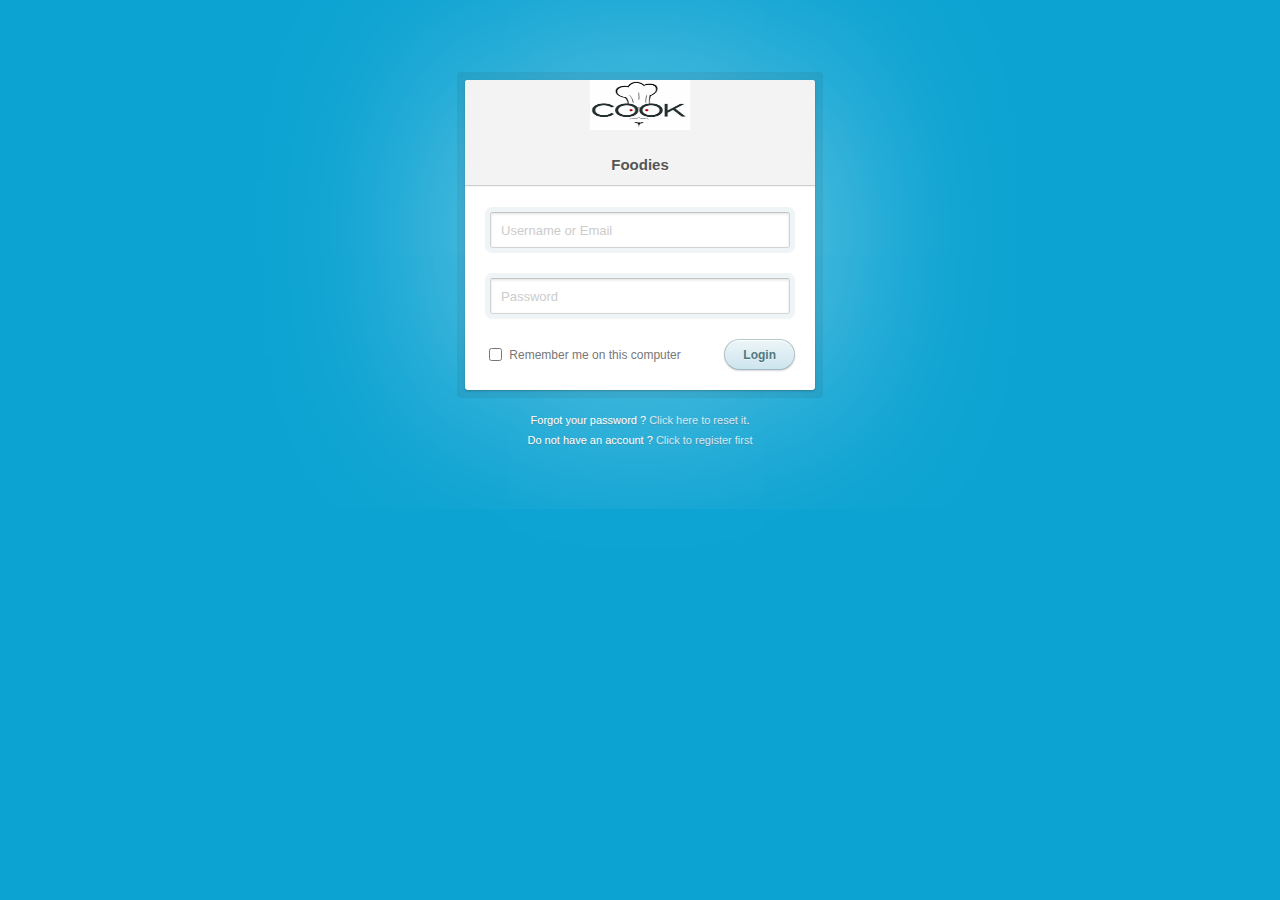
<file: webapp/index.html>
<!DOCTYPE html>
<!--[if lt IE 7]> <html class="lt-ie9 lt-ie8 lt-ie7" lang="en"> <![endif]-->
<!--[if IE 7]> <html class="lt-ie9 lt-ie8" lang="en"> <![endif]-->
<!--[if IE 8]> <html class="lt-ie9" lang="en"> <![endif]-->
<!--[if gt IE 8]><!--> <html lang="en"> <!--<![endif]-->
<head>
  <meta charset="utf-8">
  <meta http-equiv="X-UA-Compatible" content="IE=edge,chrome=1">
  <title>Login Form</title>
  <link rel="stylesheet" href="css/style.css">
  <!--[if lt IE 9]><script src="//html5shim.googlecode.com/svn/trunk/html5.js"></script><![endif]-->
</head>
<body>
  <section class="container">
    <div class="login">
      <h1> 
	  <img src="figs/smartcook3.jpg" alt="Smart Cook"  style="height:50px;width:100px;text-align:center;"> <br>
	  Foodies
      </h1>
      <form method="post" action="index.html">
        <p><input type="text" name="login" value="" placeholder="Username or Email"></p>
        <p><input type="password" name="password" value="" placeholder="Password"></p>
        <p class="remember_me">
          <label>
            <input type="checkbox" name="remember_me" id="remember_me">
            Remember me on this computer
          </label>
        </p>
        <p class="submit"><input type="submit" name="commit" value="Login"></p>
      </form>
    </div>

    <div class="login-help">
      <p>Forgot your password ? <a href="index.html">Click here to reset it</a>.</p>
      <p>Do not have an account ? <a href="register.html"> Click to register
	  first </a></p>
    </div>
  </section>

  <!-- 
  <section class="about">
  <p class="about-links">
  <a href="http://www.cssflow.com/snippets/login-form" target="_parent">View Article</a>
  <a href="http://www.cssflow.com/snippets/login-form.zip" target="_parent">Download</a>
  </p>
  <p class="about-author">
  &copy; 2012&ndash;2013 <a href="http://thibaut.me" target="_blank">Thibaut Courouble</a> -
  <a href="http://www.cssflow.com/mit-license" target="_blank">MIT License</a><br>
  Original PSD by <a href="http://www.premiumpixels.com/freebies/clean-simple-login-form-psd/" target="_blank">Orman Clark</a>
  </section> -->
</body>
</html>
</file>
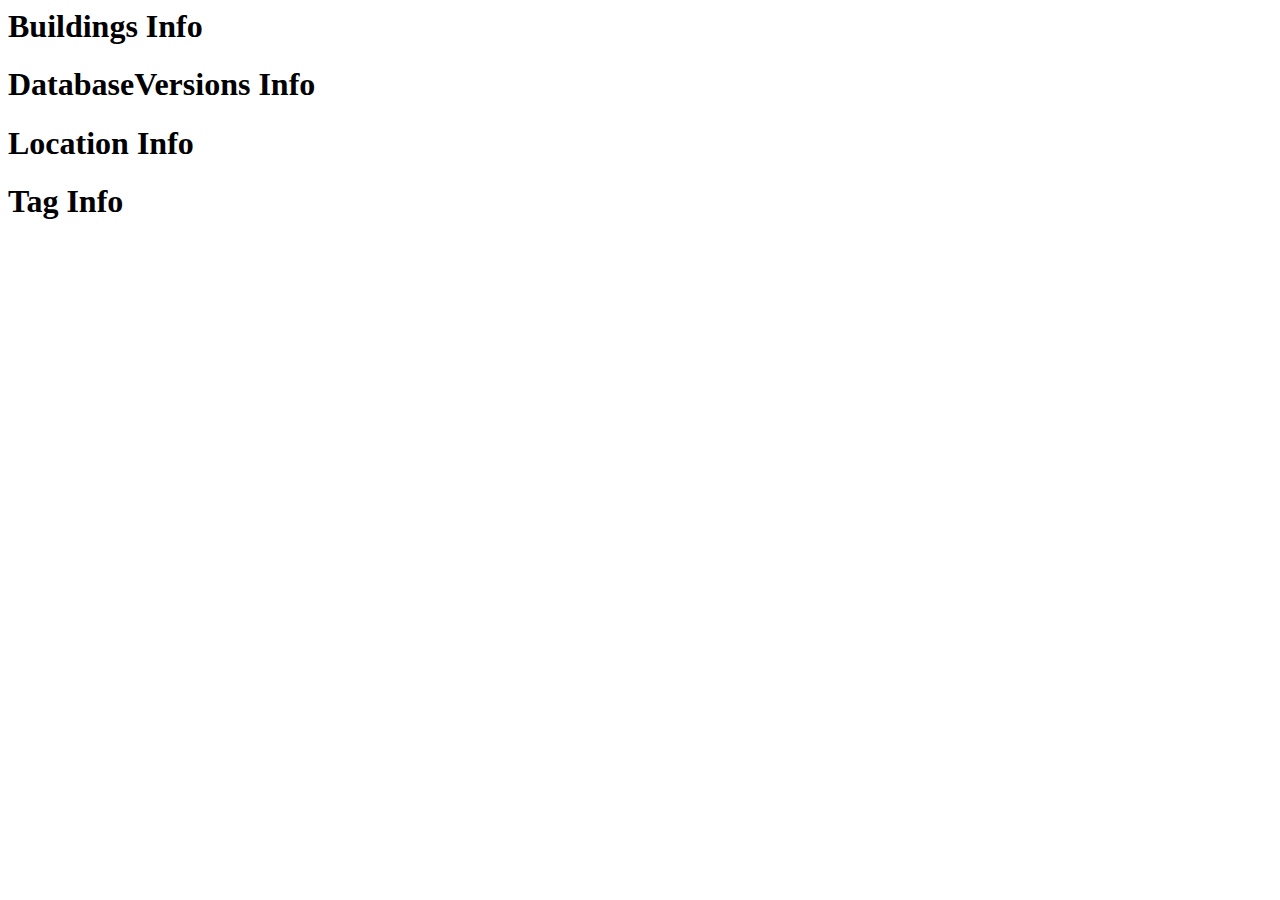
<file: diningAPIs.html>
<!-- Example javascript to use the Json apis provided by dining halls -->

<html lang="en">
    <head>
	<meta charset="utf-8" />
	<title>JSON Sample</title>
	<script src="http://ajax.googleapis.com/ajax/libs/jquery/1.11.3/jquery.min.js"></script>
    </head>
    <body>
	<h1> Buildings Info</h1>
	<div id="buildingInfo"></div>

	<h1> DatabaseVersions Info</h1>
	<div id="dbInfo"></div>

	<h1> Location Info</h1>
	<div id="locInfo"></div>

	<h1> Tag Info</h1>
	<div id="tagInfo"></div>

	<script>
	$.getJSON('http://test-diningdata.itg.gatech.edu:80/api/Buildings', function(data) {
            var output="<ul>";
            for (var i in data) {
		output+="<li>" + data[i].BuildingID + " " + data[i].Name +"</li>";
            }
            output+="</ul>";
            document.getElementById("buildingInfo").innerHTML=output;
	});

	$.getJSON('http://test-diningdata.itg.gatech.edu:80/api/DatabaseVersions', 
	    function(data) {
		var output="<ul>";
		output+="<li>" + data.ID + " " + data.version +"</li>";
		output+="</ul>";
		document.getElementById("dbInfo").innerHTML=output;
	    }
	);
	
	$.getJSON('http://test-diningdata.itg.gatech.edu:80/api/DiningLocations', 
	    function(data) {
		var output="<ul>";
		for (var i in data) {
		    output +="<li>" + data[i].Building.BuildingID + " " 
			+ data[i].Building.Name + " <br> ";
		    for (var j in data[i].Exceptions){
			output += data[i].Exceptions[j].Exception.StartDateTime
			    + data[i].Exceptions[j].Exception.EndDateTime + " <br> ";
		    }
			+ data[i].Exceptions + " <br>";
		    for (var j in data[i].HoursOfOperations){
			output += data[i].HoursOfOperations[j].Close.Day + " "
			    + data[i].HoursOfOperations[j].Close.Time + " "
			    + data[i].HoursOfOperations[j].Open.Day + " "
			    + data[i].HoursOfOperations[j].Open.Time + " <br> ";
			
		    }
		    output += "<br><br>";
		    output += data[i].ID + "<br>" + data[i].Name + "<br>" 
			+ data[i].Description + "<br>" + data[i].BuildingID + "<br>"
			+ data[i].LocationDetails + "<br>" + data[i].Latitude + "<br>"
			+ data[i].Longitude + data[i].PromotionMessage + "<br>"
			+ data[i].PromotionStartDate + "<br>" + data[i].PromotionEndDate;
		    output += "<br> </li>";
		}
		output+="</ul>";
		document.getElementById("locInfo").innerHTML=output;
	    }
	);
	
	$.getJSON('http://test-diningdata.itg.gatech.edu:80/api/Tags', 
	    function(data) {
		var output="<ul>";
		for (var i in data) {
		    output+="<li>" + data[i].TagID + " " + data[i].Name +"</li>";
		}
		output+="</ul>";
		document.getElementById("tagInfo").innerHTML=output;
	    }
	    
	);

	</script>
    </body>
</html>
</file>
<file: webapp/css/style.css>
html, body, div, span, applet, object, iframe,
h1, h2, h3, h4, h5, h6, p, blockquote, pre,
a, abbr, acronym, address, big, cite, code,
del, dfn, em, img, ins, kbd, q, s, samp,
small, strike, strong, sub, sup, tt, var,
b, u, i, center,
dl, dt, dd, ol, ul, li,
fieldset, form, label, legend,
table, caption, tbody, tfoot, thead, tr, th, td,
article, aside, canvas, details, embed,
figure, figcaption, footer, header, hgroup,
menu, nav, output, ruby, section, summary,
time, mark, audio, video {
  margin: 0;
  padding: 0;
  border: 0;
  font-size: 100%;
  font: inherit;
  vertical-align: baseline;
}

article, aside, details, figcaption, figure,
footer, header, hgroup, menu, nav, section {
  display: block;
}

body {
  line-height: 1;
}

ol, ul {
  list-style: none;
}

blockquote, q {
  quotes: none;
}

blockquote:before, blockquote:after,
q:before, q:after {
  content: '';
  content: none;
}

table {
  border-collapse: collapse;
  border-spacing: 0;
}

.about {
  margin: 70px auto 40px;
  padding: 8px;
  width: 260px;
  font: 10px/18px 'Lucida Grande', Arial, sans-serif;
  color: #666;
  text-align: center;
  text-shadow: 0 1px rgba(255, 255, 255, 0.25);
  background: #eee;
  background: rgba(250, 250, 250, 0.8);
  border-radius: 4px;
  background-image: -webkit-linear-gradient(top, rgba(0, 0, 0, 0), rgba(0, 0, 0, 0.1));
  background-image: -moz-linear-gradient(top, rgba(0, 0, 0, 0), rgba(0, 0, 0, 0.1));
  background-image: -o-linear-gradient(top, rgba(0, 0, 0, 0), rgba(0, 0, 0, 0.1));
  background-image: linear-gradient(to bottom, rgba(0, 0, 0, 0), rgba(0, 0, 0, 0.1));
  -webkit-box-shadow: inset 0 1px rgba(255, 255, 255, 0.3), inset 0 0 0 1px rgba(255, 255, 255, 0.1), 0 0 6px rgba(0, 0, 0, 0.2);
  box-shadow: inset 0 1px rgba(255, 255, 255, 0.3), inset 0 0 0 1px rgba(255, 255, 255, 0.1), 0 0 6px rgba(0, 0, 0, 0.2);
}
.about a {
  color: #333;
  text-decoration: none;
  border-radius: 2px;
  -webkit-transition: background 0.1s;
  -moz-transition: background 0.1s;
  -o-transition: background 0.1s;
  transition: background 0.1s;
}
.about a:hover {
  text-decoration: none;
  background: #fafafa;
  background: rgba(255, 255, 255, 0.7);
}

.about-links {
  height: 30px;
}
.about-links > a {
  float: left;
  width: 50%;
  line-height: 30px;
  font-size: 12px;
}

.about-author {
  margin-top: 5px;
}
.about-author > a {
  padding: 1px 3px;
  margin: 0 -1px;
}

/*
 * Copyright (c) 2012-2013 Thibaut Courouble
 * http://www.cssflow.com
 *
 * Licensed under the MIT License:
 * http://www.opensource.org/licenses/mit-license.php
 */
body {
  font: 13px/20px 'Lucida Grande', Tahoma, Verdana, sans-serif;
  color: #404040;
  background: #0ca3d2;
}

.container {
  margin: 80px auto;
  width: 640px;
}

.login {
  position: relative;
  margin: 0 auto;
  padding: 20px 20px 20px;
  width: 310px;
  background: white;
  border-radius: 3px;
  -webkit-box-shadow: 0 0 200px rgba(255, 255, 255, 0.5), 0 1px 2px rgba(0, 0, 0, 0.3);
  box-shadow: 0 0 200px rgba(255, 255, 255, 0.5), 0 1px 2px rgba(0, 0, 0, 0.3);
}
.login:before {
  content: '';
  position: absolute;
  top: -8px;
  right: -8px;
  bottom: -8px;
  left: -8px;
  z-index: -1;
  background: rgba(0, 0, 0, 0.08);
  border-radius: 4px;
}
.login h1 {
  margin: -20px -20px 21px;
  line-height: 40px;
  font-size: 15px;
  font-weight: bold;
  color: #555;
  text-align: center;
  text-shadow: 0 1px white;
  background: #f3f3f3;
  border-bottom: 1px solid #cfcfcf;
  border-radius: 3px 3px 0 0;
  background-image: -webkit-linear-gradient(top, whiteffd, #eef2f5);
  background-image: -moz-linear-gradient(top, whiteffd, #eef2f5);
  background-image: -o-linear-gradient(top, whiteffd, #eef2f5);
  background-image: linear-gradient(to bottom, whiteffd, #eef2f5);
  -webkit-box-shadow: 0 1px whitesmoke;
  box-shadow: 0 1px whitesmoke;
}
.login p {
  margin: 20px 0 0;
}
.login p:first-child {
  margin-top: 0;
}
.login input[type=text], .login input[type=password] {
  width: 278px;
}
.login p.remember_me {
  float: left;
  line-height: 31px;
}
.login p.remember_me label {
  font-size: 12px;
  color: #777;
  cursor: pointer;
}
.login p.remember_me input {
  position: relative;
  bottom: 1px;
  margin-right: 4px;
  vertical-align: middle;
}
.login p.submit {
  text-align: right;
}

.login-help {
  margin: 20px 0;
  font-size: 11px;
  color: white;
  text-align: center;
  text-shadow: 0 1px #2a85a1;
}
.login-help a {
  color: #cce7fa;
  text-decoration: none;
}
.login-help a:hover {
  text-decoration: underline;
}

:-moz-placeholder {
  color: #c9c9c9 !important;
  font-size: 13px;
}

::-webkit-input-placeholder {
  color: #ccc;
  font-size: 13px;
}

input {
  font-family: 'Lucida Grande', Tahoma, Verdana, sans-serif;
  font-size: 14px;
}

input[type=text], input[type=password] {
  margin: 5px;
  padding: 0 10px;
  width: 200px;
  height: 34px;
  color: #404040;
  background: white;
  border: 1px solid;
  border-color: #c4c4c4 #d1d1d1 #d4d4d4;
  border-radius: 2px;
  outline: 5px solid #eff4f7;
  -moz-outline-radius: 3px;
  -webkit-box-shadow: inset 0 1px 3px rgba(0, 0, 0, 0.12);
  box-shadow: inset 0 1px 3px rgba(0, 0, 0, 0.12);
}
input[type=text]:focus, input[type=password]:focus {
  border-color: #7dc9e2;
  outline-color: #dceefc;
  outline-offset: 0;
}

input[type=submit] {
  padding: 0 18px;
  height: 29px;
  font-size: 12px;
  font-weight: bold;
  color: #527881;
  text-shadow: 0 1px #e3f1f1;
  background: #cde5ef;
  border: 1px solid;
  border-color: #b4ccce #b3c0c8 #9eb9c2;
  border-radius: 16px;
  outline: 0;
  -webkit-box-sizing: content-box;
  -moz-box-sizing: content-box;
  box-sizing: content-box;
  background-image: -webkit-linear-gradient(top, #edf5f8, #cde5ef);
  background-image: -moz-linear-gradient(top, #edf5f8, #cde5ef);
  background-image: -o-linear-gradient(top, #edf5f8, #cde5ef);
  background-image: linear-gradient(to bottom, #edf5f8, #cde5ef);
  -webkit-box-shadow: inset 0 1px white, 0 1px 2px rgba(0, 0, 0, 0.15);
  box-shadow: inset 0 1px white, 0 1px 2px rgba(0, 0, 0, 0.15);
}
input[type=submit]:active {
  background: #cde5ef;
  border-color: #9eb9c2 #b3c0c8 #b4ccce;
  -webkit-box-shadow: inset 0 0 3px rgba(0, 0, 0, 0.2);
  box-shadow: inset 0 0 3px rgba(0, 0, 0, 0.2);
}

.lt-ie9 input[type=text], .lt-ie9 input[type=password] {
  line-height: 34px;
}
</file>
